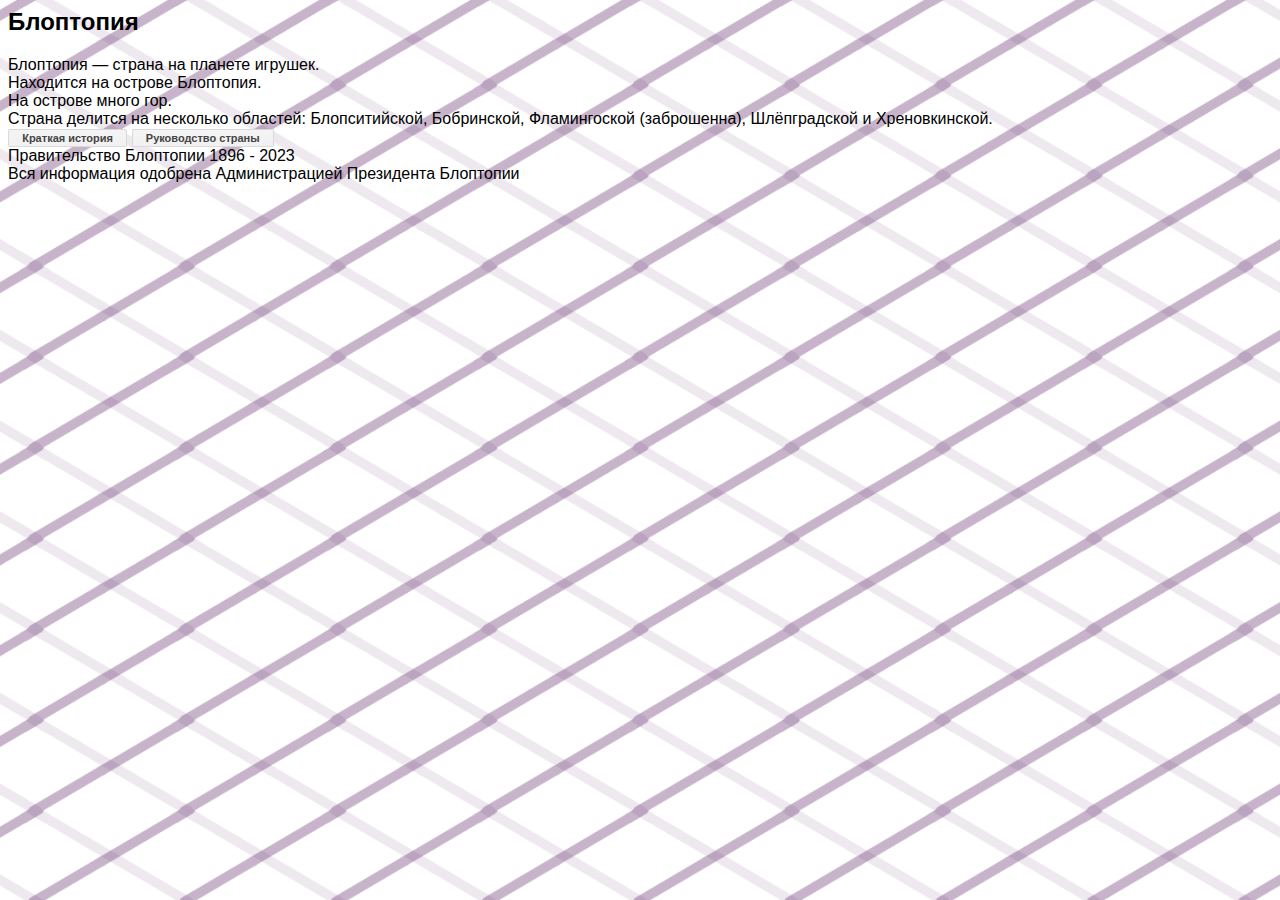
<file: index.html>
<html>
  <head>
    <link rel="stylesheet" type="text/css" href="style.css" />
    <link rel="stylesheet" type="text/css" href="knopki.css" />
    <meta charset="utf-8">
    <link rel="shortcut icon" href="Без названия567_20230125210535.png.png" type="image/png">
    <title>Блоптопия</title>
  </head>
  <body>
    <header>
      <h2><font face="Arial">Блоптопия</font></h2>
    </header>
    <font face="Arial">
    <div>
    <a>
    Блоптопия — страна на планете игрушек. 
</a></div><div><a>
Находится на острове Блоптопия.
    </a></div><div><a>
На острове много гор.
    </a></div><a><div>
Страна делится на несколько областей: Блопситийской, Бобринской, Фламингоской (заброшенна), Шлёпградской и Хреновкинской.
      </a></div>
      <a href="istoriya.html" class="button15">Краткая история</a>
      <a href="rukovodstvo.html" class="button15">Руководство страны</a>
    <footer><div>
      <a>Правительство Блоптопии 1896 - 2023</a></div><div> 
      <a>Вся информация одобрена Администрацией Президента Блоптопии</a></div> 
    </footer></font>
  </body>
</html>
</file>
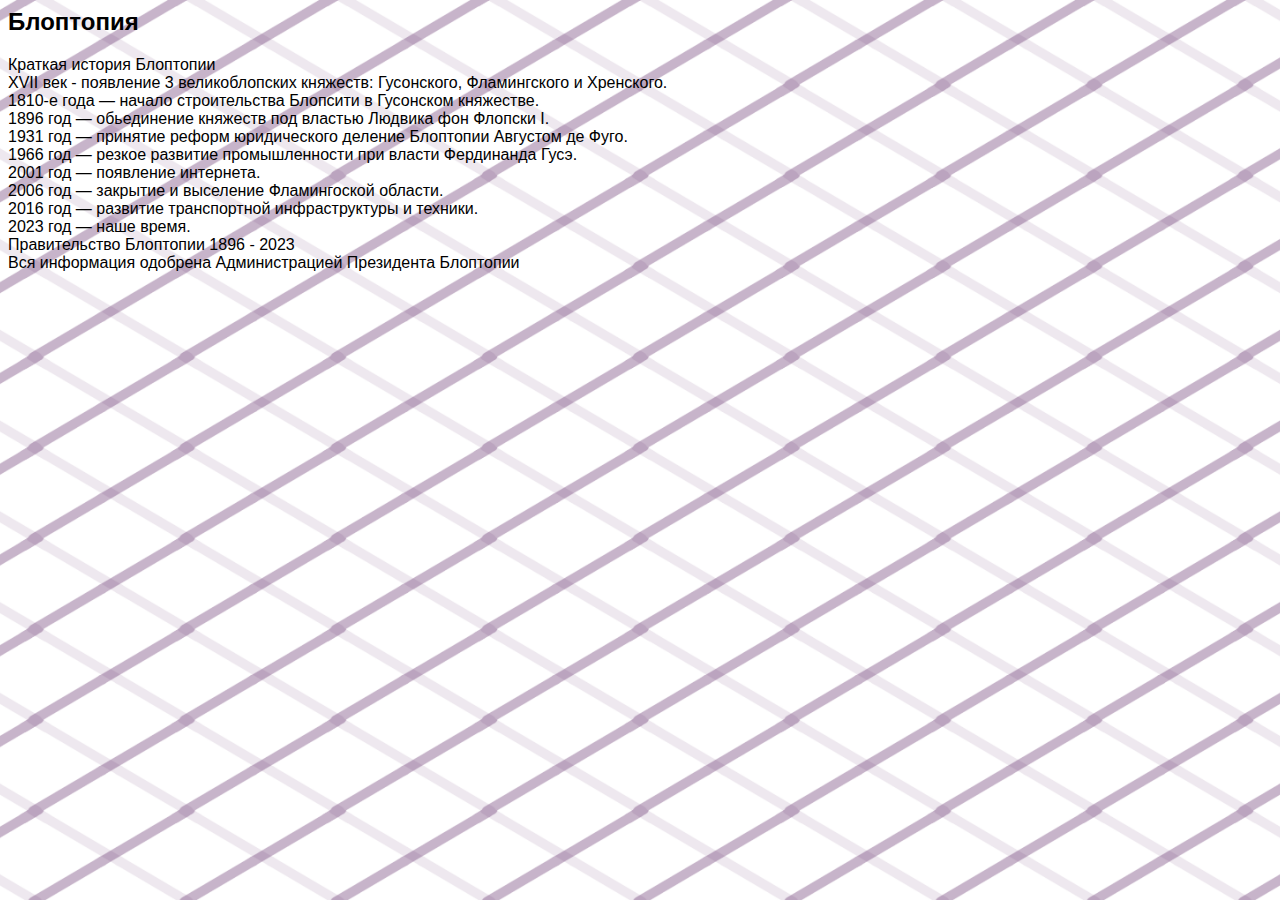
<file: istoriya.html>
<html>
  <head>
    <meta charset="utf-8">
    <link rel="stylesheet" type="text/css" href="style.css" />
    <title>Блоптопия</title>
    <link rel="shortcut icon" href="Без названия567_20230125210535.png.png" type="image/png">
  </head>
  <body>
    <font face="Arial">
    <header>
      <h2>Блоптопия</h2>
    </header>
    <div><a>
    Краткая история Блоптопии
      </a></div>
    <div><a>XVII век - появление 3 великоблопских княжеств:  Гусонского, Фламингского и Хренского.</a></div>
    <div><a>1810-е года — начало строительства Блопсити в Гусонском княжестве.</a></div>
    <div><a>1896 год — обьединение княжеств под властью Людвика фон Флопски I.</a></div>
    <div><a>1931 год — принятие реформ юридического деление Блоптопии Августом де Фуго.</a></div>
   <div><a>1966 год — резкое развитие промышленности при власти Фердинанда Гусэ.</a></div>
    <div><a>2001 год — появление интернета.</a></div>
<div><a>2006 год — закрытие и выселение Фламингоской области.</a></div>
    <div><a>2016 год — развитие транспортной инфраструктуры и техники.</a></div>
    <div><a>2023 год — наше время.</a></div>
    <footer><div>
      <a>Правительство Блоптопии 1896 - 2023</a></div><div> 
      <a>Вся информация одобрена Администрацией Президента Блоптопии</a></div> 
    </footer>
  </body>
    </font>
</html>
</file>
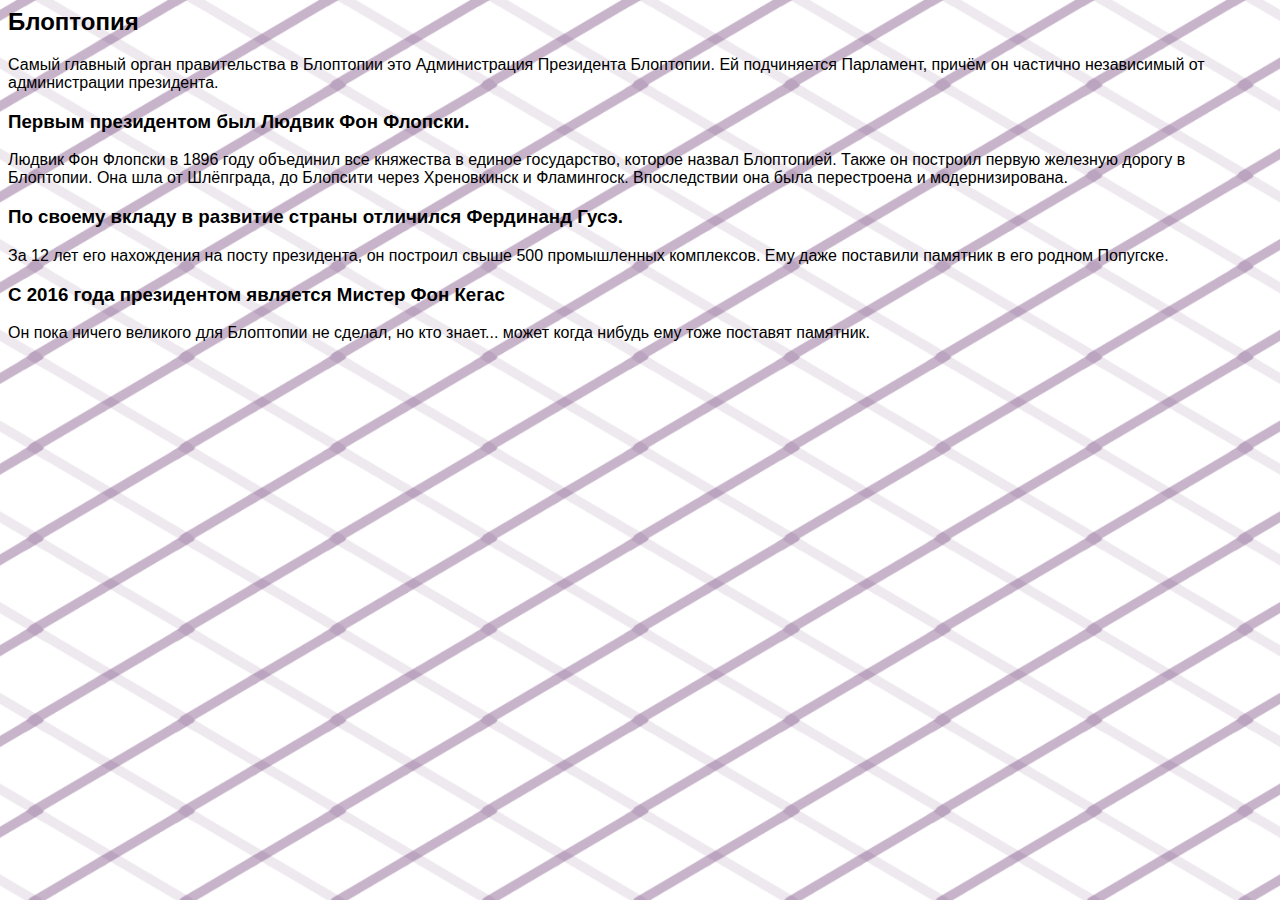
<file: rukovodstvo.html>
<html>
  <head>
    <link rel="stylesheet" type="text/css" href="style.css" />
    <link rel="stylesheet" type="text/css" href="knopki.css" />
    <meta charset="utf-8">
    <link rel="shortcut icon" href="Без названия567_20230125210535.png.png" type="image/png">
    <title>Блоптопия</title>
  </head>
  <body>
    <font face="Arial">
    <header>
      <h2>Блоптопия</h2>
    </header>
      <div><a>Самый главный орган правительства в Блоптопии это Администрация Президента Блоптопии. Ей подчиняется Парламент, причём он частично независимый от администрации президента.</a></div>
      <div><h3>Первым президентом был Людвик Фон Флопски.</h3></div>
      <div><a>Людвик Фон Флопски в 1896 году объединил все княжества в единое государство, которое назвал Блоптопией. Также он построил первую железную дорогу в Блоптопии. Она шла от Шлёпграда, до Блопсити через Хреновкинск и Фламингоск. Впоследствии она была перестроена и модернизирована.</a></div>
      <div><h3>По своему вкладу в развитие страны отличился Фердинанд Гусэ.</h3></div>
      <div><a>За 12 лет его нахождения на посту президента, он построил свыше 500 промышленных комплексов. Ему даже поставили памятник в его родном Попугске.</div></a>
      <div><h3>С 2016 года президентом является Мистер Фон Кегас</div></h3>
      <div><a>Он пока ничего великого для Блоптопии не сделал, но кто знает...     может когда нибудь ему тоже поставят памятник.</div></a>
    </font></body>
</html>
</file>
<file: style.css>
html {
background-image: url(baackground.png);
background-repeat: no-repeat;
background-position: center center;
background-attachment: fixed;
-webkit-background-size: cover;
-moz-background-size: cover;
-o-background-size: cover;
background-size: cover;
}
</file>
<file: knopki.css>
a.button15 {
  display: inline-block;
  font-family: arial,sans-serif;
  font-size: 11px;
  font-weight: bold;
  color: rgb(68,68,68);
  text-decoration: none;
  user-select: none;
  padding: .2em 1.2em;
  outline: none;
  border: 1px solid rgba(0,0,0,.1);
  border-radius: 2px;
  background: rgb(245,245,245) linear-gradient(#f4f4f4, #f1f1f1);
  transition: all .218s ease 0s;
}
a.button15:hover {
  color: rgb(24,24,24);
  border: 1px solid rgb(198,198,198);
  background: #f7f7f7 linear-gradient(#f7f7f7, #f1f1f1);
  box-shadow: 0 1px 2px rgba(0,0,0,.1);
}
a.button15:active {
  color: rgb(51,51,51);
  border: 1px solid rgb(204,204,204);
  background: rgb(238,238,238) linear-gradient(rgb(238,238,238), rgb(224,224,224));
  box-shadow: 0 1px 2px rgba(0,0,0,.1) inset;
}
</file>
